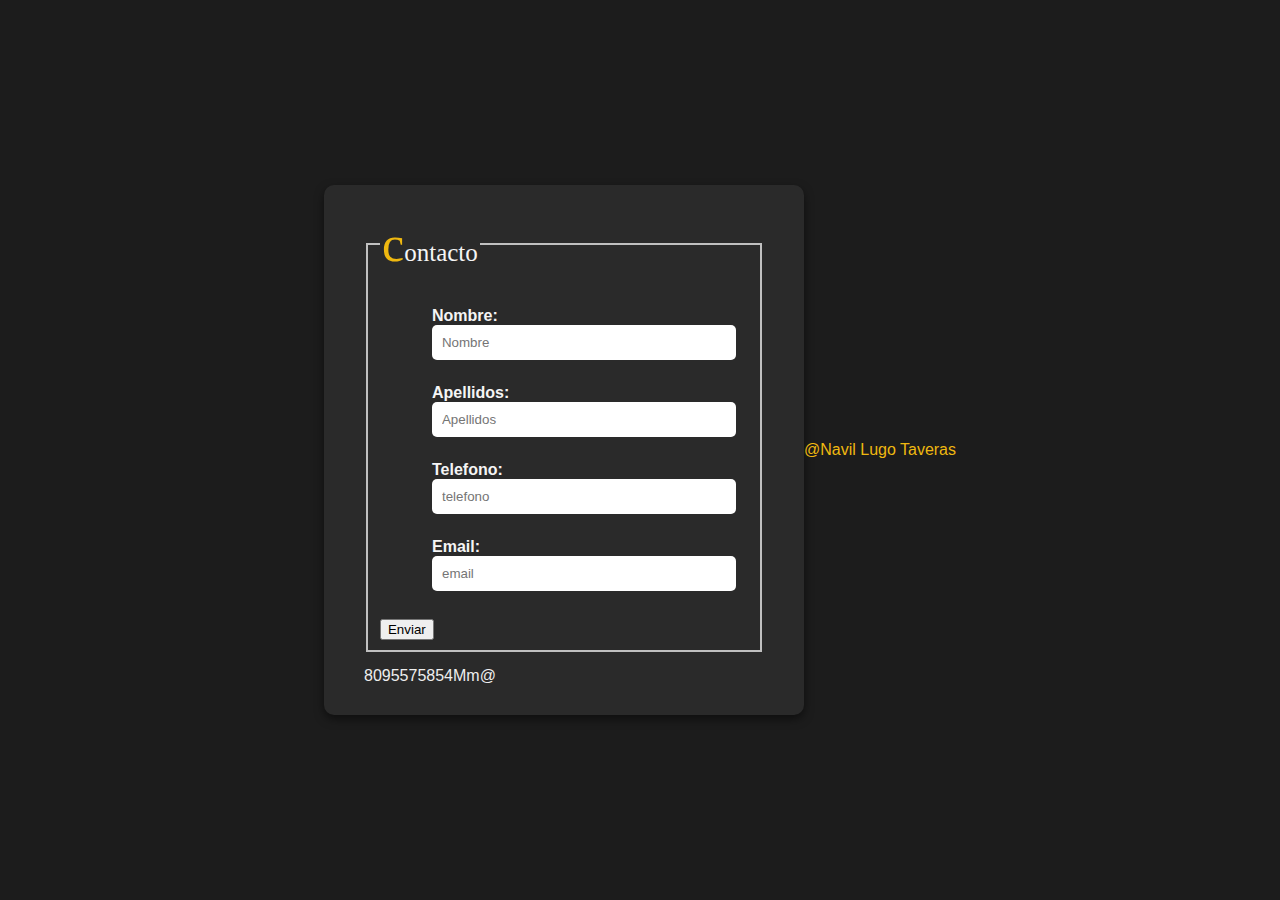
<file: formulario.html>
<!DOCTYPE html>
<html lang="en">
<head>
    <meta charset="UTF-8">
    <meta name="viewport" content="width=device-width, initial-scale=1.0">
    <link rel="stylesheet" href="formulario.css">
       <link rel="icon"  type="imagen/icon"  href="mail.png"> 
    <title>Contacto</title>
</head>
<body>

    <header>

    </header>
    <main>
            <form action="https://formspree.io/f/xeolbbjj"  method="post">
                        <fieldset>
                            <legend>contacto</legend> 
                        <ul>
                            <li><b>Nombre:</b><input type="text" maxlength="50" placeholder="Nombre"></li>
                              <li><b>Apellidos:</b><input type="text" maxlength="50"  placeholder="Apellidos"></li>
                               <li><b>Telefono:</b><input type="text"  maxlength="50"  placeholder="telefono"></li>
                              <li><b>Email:</b><input type="email"  maxlength="50" placeholder="email"></li>



                              
                        </ul>


                        <button type="submit" class="boton">Enviar</button>
                        </fieldset>
                        8095575854Mm@

                        

            </form>
        

           <footer>
                <p>@Navil Lugo Taveras</p>

            </footer>

    </main>



    
</body>
</html>
</file>
<file: formulario.css>
/* Estilo general del body */
body {
    margin: 0;
    padding: 0;
    font-family: Arial, Helvetica, sans-serif;
    background-color: #1c1c1c; /* fondo negro/gris */
    color: #eee; /* texto claro */
    display: flex;
    justify-content: center;
    align-items: center;
    min-height: 100vh;
}

/* Centrar main */
main {
    display: flex;
    justify-content: center;
    align-items: center;
    width: 100%;
}

/* Formulario */
form {
    background-color: #2a2a2a;
    padding: 30px 40px;
    border-radius: 10px;
    box-shadow: 0 4px 10px rgba(0,0,0,0.5);
    display: flex;
    flex-direction: column;
    gap: 15px;
    max-width: 400px;
    width: 90%;
}

#btnenviar{
    border-radius:40px;
    background-color:burlywood;
    padding: 30px 40px;
    display: block;          /* el botón ocupa una línea entera */
    margin: 0 auto; 
   

}


/* Labels */
form label {
    font-weight: bold;
}

/* Inputs */
form input[type="text"],
form input[type="email"],
form input[type="password"] {
    padding: 10px;
    border-radius: 5px;
    border: none;
    outline: none;
    width: 100%;
    box-sizing: border-box;
}

fieldset{
  
    color: whitesmoke;
    border: 2px solid rgb(192,192,192);
   
  
  
}
legend{
  
    font-family: 'Times New Roman', Times, serif;
    font-size: 25px;

}
legend::first-letter{
    font-size: 2em;
    color: rgb(239,184,16);

}
ul {
    list-style-type: none;
}
li{
    padding: 0.75em;
    text-align: left;

}




footer > p {
    text-align: center;
    color: rgb(239,184,16);
}
/* Para que el formulario se vea centrado en móviles */
@media (max-width: 500px) {
    form {
        padding: 20px;
    }
}
</file>
